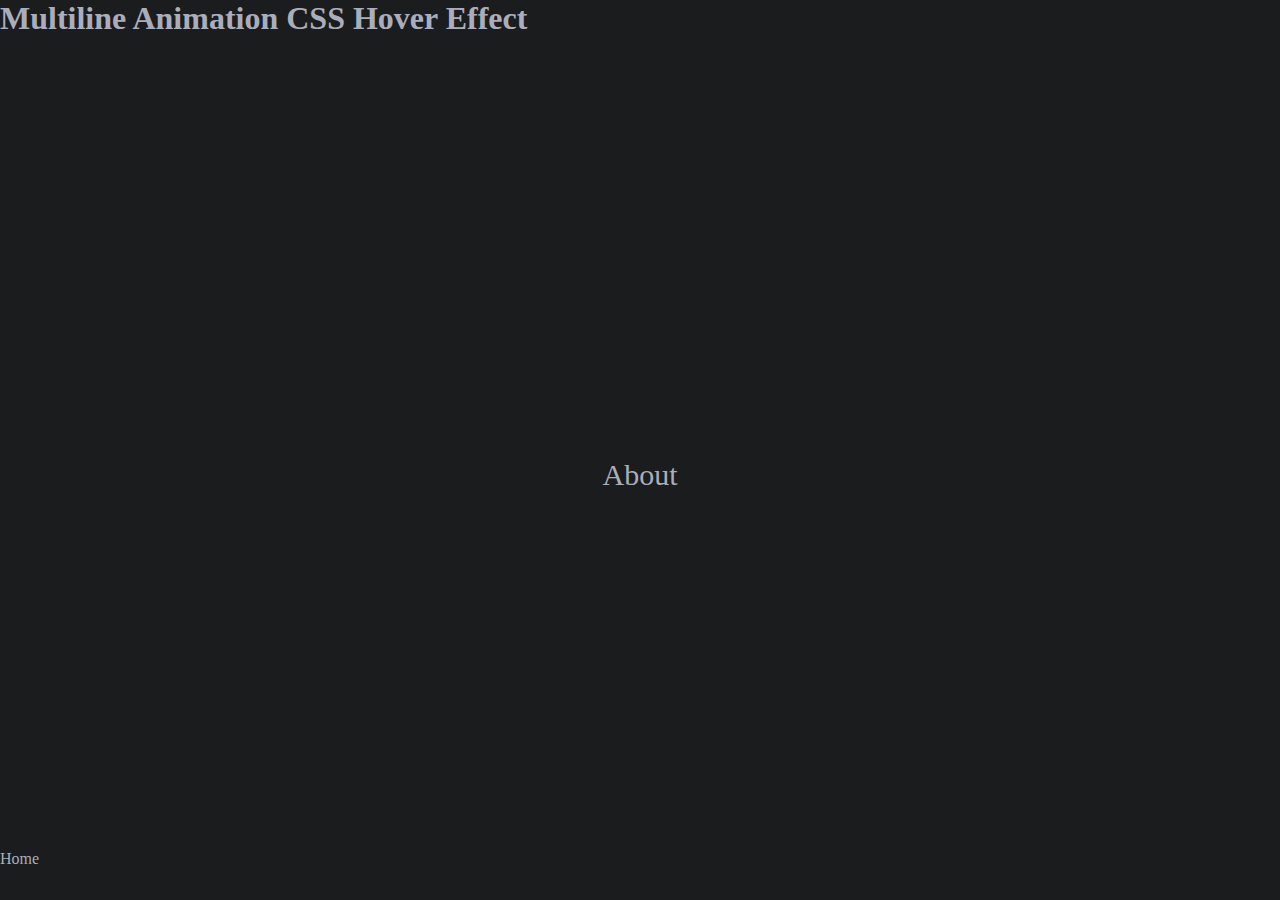
<file: multiline.html>
<html lang="en">

<head>
  <meta charset="UTF-8">
  <meta http-equiv="X-UA-Compatible" content="IE=edge">
  <meta name="viewport" content="width=device-width, initial-scale=1.0">
  <link rel="stylesheet" href="multiline.css">
  <title>Multiline Animation CSS Hover Effect</title>
</head>

<body>
  <div class="container">
    <div class="header">
      <h1>Multiline Animation CSS Hover Effect</h1>
    </div>
    <div class="content">
      <ul class="menu">
        <li>
          <a href="#0">
            About
            <span class="border border-top"></span>
            <span class="border border-right"></span>
            <span class="border border-bottom"></span>
            <span class="border border-left"></span>
          </a>
        </li>
      </ul>
    </div>
    <div class="footer">
      <ul>
        <li><a href="index.html">Home</a></li>
      </ul>
    </div>
  </div>

</body>

</html>
</file>
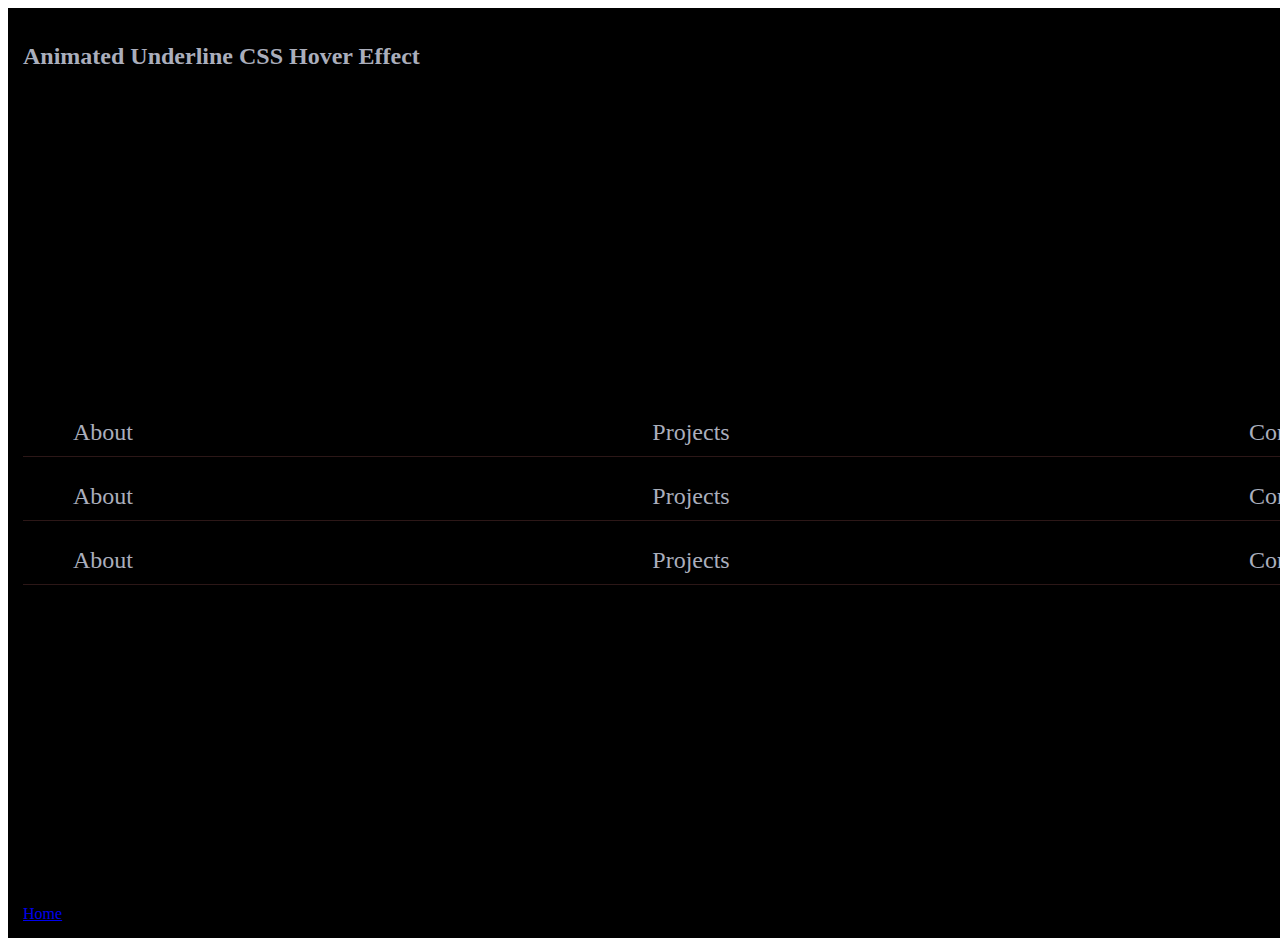
<file: extra/html/animated-underline.html>
<html>

<head>
  <link rel="stylesheet" type="text/css" href="../css/underline.css" />
</head>

<body>
  <div class="wrapper">
    <div class="header">
      <h2>Animated Underline CSS Hover Effect</h2>
    </div>
    <div class="content">
      <ul class="penu">
        <li><a href="#">About</a></li>
        <li><a href="#">Projects</a></li>
        <li><a href="#">Contacts</a></li>
      </ul>
      <ul class="penu" data-animation="to-left">
        <li><a href="#">About</a></li>
        <li><a href="#">Projects</a></li>
        <li><a href="#">Contacts</a></li>
      </ul>
      <ul class="penu" data-animation="center">
        <li><a href="#">About</a></li>
        <li><a href="#">Projects</a></li>
        <li><a href="#">Contacts</a></li>
      </ul>
    </div>
    <div class="footer">
      <a href="../../index.html">
        Home
      </a>
    </div>
  </div>
</body>

</html>
</file>
<file: multiline.css>
:root {
  --body-bg-color: #1a1c1d;
  --text-color: #aaaebc;
  --hr-color: #26292a;
  --red: #e74c3c;
  --transition-duration: 0.2s;
  --transition-delaty: 0.2s;
}

* {
  margin: 0;
  padding: 0;
}

.container {
  background-color: var(--body-bg-color);
  color: var(--text-color);
  width: 100vw;
  height: 100vh;
  display: grid;
  grid-template-columns: 1fr;
  grid-template-rows: 100px auto 50px;
  grid-gap: 3px;
}

.content {
  display: flex;
  align-items: center;
  justify-content: center;
}

ul {
  list-style-type: none;
}

.menu {
  /* background-color: gray; */
  padding: 10px;
  display: inline-block;
  position: relative;
  text-align: center;
  font-size: 30px;
}

a {
  text-decoration: none;
  color: inherit;
}

.menu .border {
  position: absolute;
  left: 0;
  background: currentColor;
  transition: transform var(--transition-duration) ease-in-out;
}

.menu .border-top,
.menu .border-bottom {
  width: 100%;
  height: 1px;
  transform: scaleX(0);
}

.menu .border-left,
.menu .border-right {
  width: 1px;
  height: 100%;
  transform: scaleY(0);
}

.menu .border-top,
.menu .border-left,
.menu .border-right {
  top: 0;
}

.menu .border-bottom {
  bottom: 0;
  transform-origin: bottom right;
}

.menu .border-top {
  transform-origin: top left;
}

.menu .border-left {
  transform-origin: bottom left;
}

.menu .border-right {
  left: auto;
  right: 0;
  transform-origin: top right;
}

.menu a:hover .border-top,
.menu a:hover .border-bottom {
  transform: scaleX(1);
}

.menu a:hover .border-left,
.menu a:hover .border-right {
  transform: scaleY(1);
}

.menu a:hover .border-right {
  transition-delay: var(--transition-delaty);
}

.menu a:hover .border-bottom {
  transition-delay: calc(var(--transition-delaty) * 2);
}

.menu a:hover .border-left {
  transition-delay: calc(var(--transition-delay) * 3);
}
</file>
<file: extra/css/underline.css>
.wrapper {
  width: 100vw;
  height: 100vh;
  background-color: black;
  color: #aaaebc;
  display: flex;
  flex-direction: column;
  /* align-items: center; */
  justify-content: space-between;
  padding: 15px;
}

.penu {
  width: 100%;
  height: auto;
  list-style: none;
  display: flex;
  /* flex-direction: column; */
  align-items: center;
  justify-content: space-between;
  border-bottom: 1px solid rgb(44, 23, 23);
}

.penu li {
  padding: 10px;
  font-size: 1.5rem;
}

.penu a {
  position: relative;
  text-decoration: none;
  color: inherit;
}

.penu a::before {
  content: '';
  position: absolute;
  bottom: 0;
  left: 0;
  width: 100%;
  height: 5px;
  background: linear-gradient(to right, #b47dcd, #e878a2, #eb85ab);
  z-index: 1;
  transform: scaleX(0);
  transform-origin: left;
  transition: transform 0.5s ease-in-out;
}

.penu[data-animation='to-left'] a::before {
  transform-origin: right;
}

.penu[data-animation='center'] a::before {
  transform-origin: center;
}

.penu a:hover::before {
  transform: scaleX(1);
}

.footer {
}
</file>
